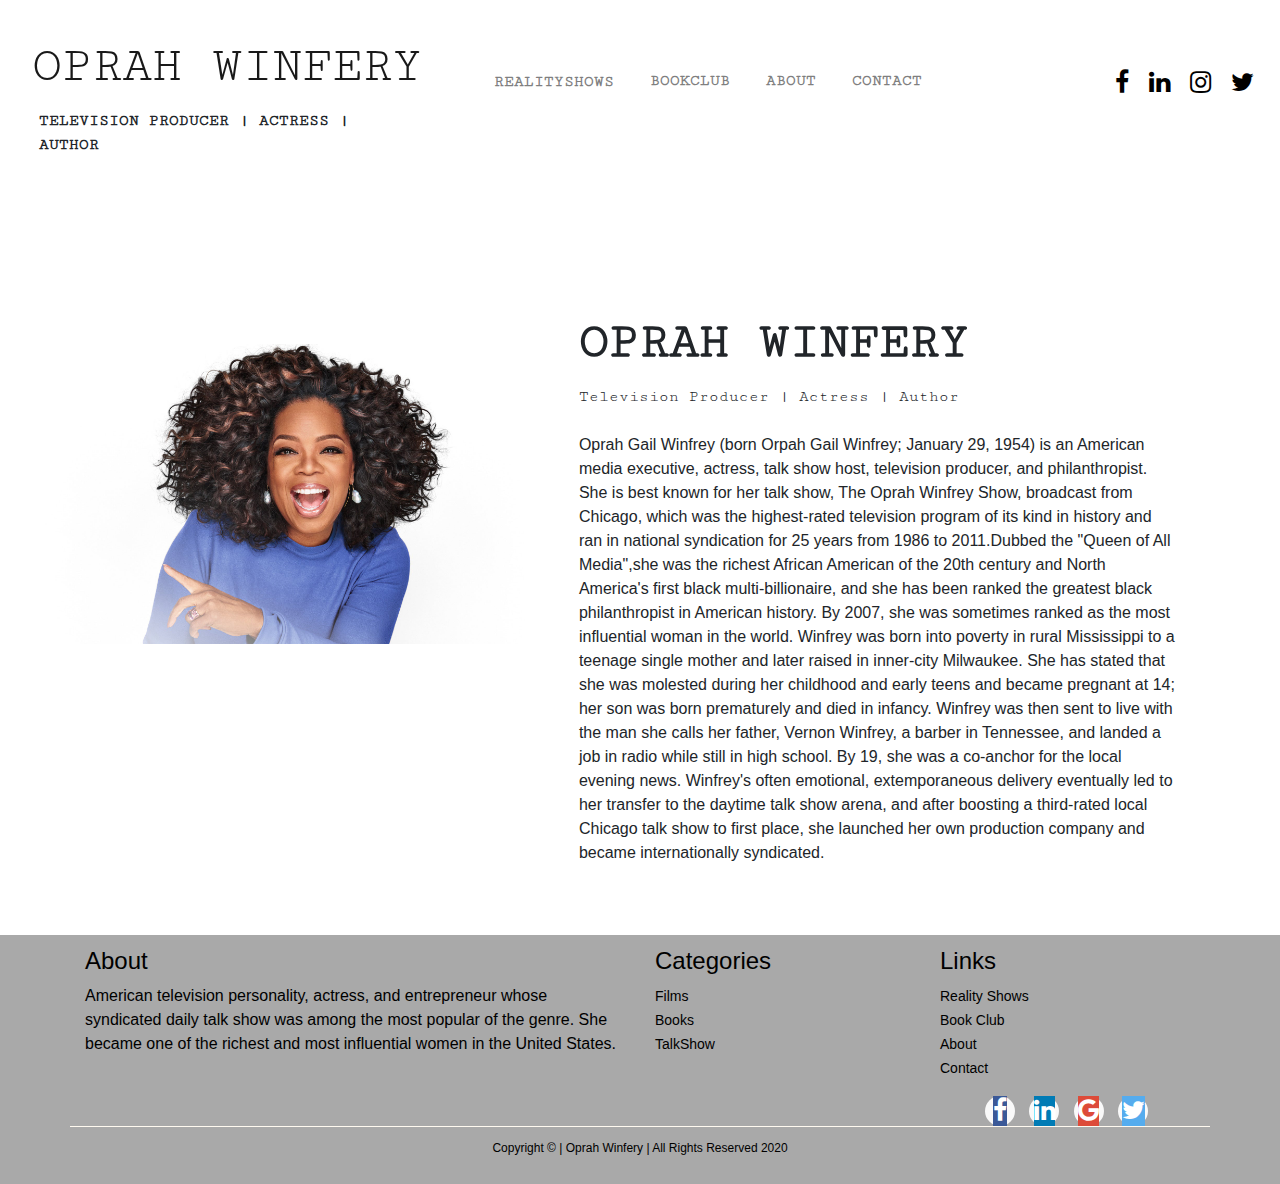
<file: about.html>
<!DOCTYPE html>
<html lang="en">
<head>
    <meta charset="UTF-8">
    <meta name="viewport" content="width=device-width, initial-scale=1.0">
    <title>About</title>
    <link rel="stylesheet" type="text/css" href="assets/css/bootstrap.min.css">

    <link rel="preconnect" href="https://fonts.gstatic.com">
    <link href="https://fonts.googleapis.com/css2?family=Cutive+Mono&display=swap" rel="stylesheet">
    <link rel="stylesheet" href="https://cdnjs.cloudflare.com/ajax/libs/font-awesome/4.7.0/css/font-awesome.min.css">
    
    <script src="https://code.jquery.com/jquery-3.4.1.min.js" integrity="sha256-CSXorXvZcTkaix6Yvo6HppcZGetbYMGWSFlBw8HfCJo=" crossorigin="anonymous"></script>
    <script src="assets/js/bootstrap.bundle.js"></script>
    <script src="assets/js/bootstrap.min.js"></script>
    
    <link rel="stylesheet" type="text/css" href="assets/css/style.css">
</head>
<body>


  <header>
    <nav class="navbar navbar-fixed-top navbar-light navbar-expand-md  " >
    <div navbar-header>
      <a href="index.html" class="navbar-brand   mr-auto">OPRAH WINFERY</a>
      <div class="Header-tagline" data-nc-element="tagline">TELEVISION PRODUCER | ACTRESS | AUTHOR</div>
    </div> 
      <div class="navbar-collapse  w-50" >
          <ul class="navbar-nav  justify-content-center">
              <li class="nav-item " style="margin-left: 30%;">
                  <a class="nav-link" href="shows.html">REALITYSHOWS</a>
              </li>
              <li class="nav-item">
                  <a class="nav-link" href="bookclub.html">BOOKCLUB</a>
              </li>
              <li class="nav-item">
                  <a class="nav-link" href="about.html">ABOUT</a>
              </li>
              <li class="nav-item">
                <a class="nav-link" href="contact.html">CONTACT</a>
            </li>
          </ul>
          <ul class="nav navbar-nav ml-auto w-100 justify-content-end">
            <li><a href="http/www.facebook.com" class="icoFacebook" title="Facebook"><i class="fa fa-facebook"></i></a></li>
          <li><a href="http/www.Linkedin.com" class="icoLinkedin" title="Linkedin"><i class="fa fa-linkedin"></i></a></li>
          <li><a href="http/www.instagram.com" class="icogoogleplus" title="Instagram"><i class="fa fa-instagram"></i></a></li>
          <li><a href="http/www.twitter.com" class="icotwitter" title="Twitter"><i class="fa fa-twitter"></i></a></li>
          </ul>
      </div>
  </nav>
  </header>

    
    
    <div class="card mb-12" style="max-width: 100%; margin-top: 10%; border: none;">
      <div class="row no-gutters">
        <div class="col-md-5" style="margin-top: 4%; margin-left: 2%;">
          <img src="assets/image/opra.jpg" class="card-img" alt="...">
        </div>
        <div class="col-md-6">
          <div class="card-body">
            <h5 class="card-title" style="font-family: 'Cutive Mono', monospace; font-size: 50px; font-weight: bold;">OPRAH WINFERY</h5>
            <div class="tag">Television Producer | Actress | Author</div>
            <br>
            <p class="card-text">Oprah Gail Winfrey (born Orpah Gail Winfrey; January 29, 1954) is an American media executive, actress, talk show host, television producer, and philanthropist. She is best known for her talk show, The Oprah Winfrey Show, broadcast from Chicago, which was the highest-rated television program of its kind in history and ran in national syndication for 25 years from 1986 to 2011.Dubbed the "Queen of All Media",she was the richest African American of the 20th century and North America's first black multi-billionaire, and she has been ranked the greatest black philanthropist in American history. By 2007, she was sometimes ranked as the most influential woman in the world. 
              Winfrey was born into poverty in rural Mississippi to a teenage single mother and later raised in inner-city Milwaukee. She has stated that she was molested during her childhood and early teens and became pregnant at 14; her son was born prematurely and died in infancy. Winfrey was then sent to live with the man she calls her father, Vernon Winfrey, a barber in Tennessee, and landed a job in radio while still in high school. By 19, she was a co-anchor for the local evening news. Winfrey's often emotional, extemporaneous delivery eventually led to her transfer to the daytime talk show arena, and after boosting a third-rated local Chicago talk show to first place, she launched her own production company and became internationally syndicated.
            </p>
            </div>
        </div>
      </div>
    </div>

    <footer class="mainfooter" role="contentinfo">
      <div class="footer-middle">
      <div class="container">
        <div class="row">
          <div class="col-md-6 ">
            <div class="footer-pad">
              <h4>About</h4>
              <p>American television personality, actress, and entrepreneur whose syndicated daily talk show was among the most popular of the genre. She became one of the richest and most influential women in the United States.</p>
            </div>
          </div>
          <div class="col-md-3 ">
            <div class="footer-pad">
              <h4>Categories</h4>
              <ul class="list-unstyled">
                <li><a href="#">Films</a></li>
                <li><a href="#">Books</a></li>
                <li><a href="#">TalkShow</a></li>
              </ul>
            </div>
          </div>
          <div class="col-md-3 ">
            <div class="footer-pad">
              <h4>Links</h4>
              <ul class="list-unstyled">
                <li><a href="shows.html">Reality Shows</a></li>
                <li><a href="bookclub.html">Book Club</a></li>
                <li><a href="about.html">About</a></li>
                <li><a href="contact.html">Contact</a></li>
              </ul>
            </div>
          </div>
          <div class="col-md-3 ml-auto">
                <ul class="social-network social-circle">
                 <li><a href="http/www.facebook.com" class="icoFacebook" title="Facebook"><i class="fa fa-facebook"></i></a></li>
                 <li><a href="http/www.Linkedin.com" class="icoLinkedin" title="Linkedin"><i class="fa fa-linkedin"></i></a></li>
                 <li><a href="http/www.googleplus.com" class="icogoogleplus" title="googleplus"><i class="fa fa-google"></i></a></li>
                 <li><a href="http/www.twitter.com" class="icotwitter" title="twitter"><i class="fa fa-twitter"></i></a></li>
                </ul>				
        </div>
        </div>
      <div class="row">
        <div class="col-md-12 copy">
          <p class="text-center">Copyright &copy; | Oprah Winfery | All Rights Reserved 2020</p>
        </div>
      </div>
      </div>
      </div>
    </footer>
  
    
</body>
</html>
</file>
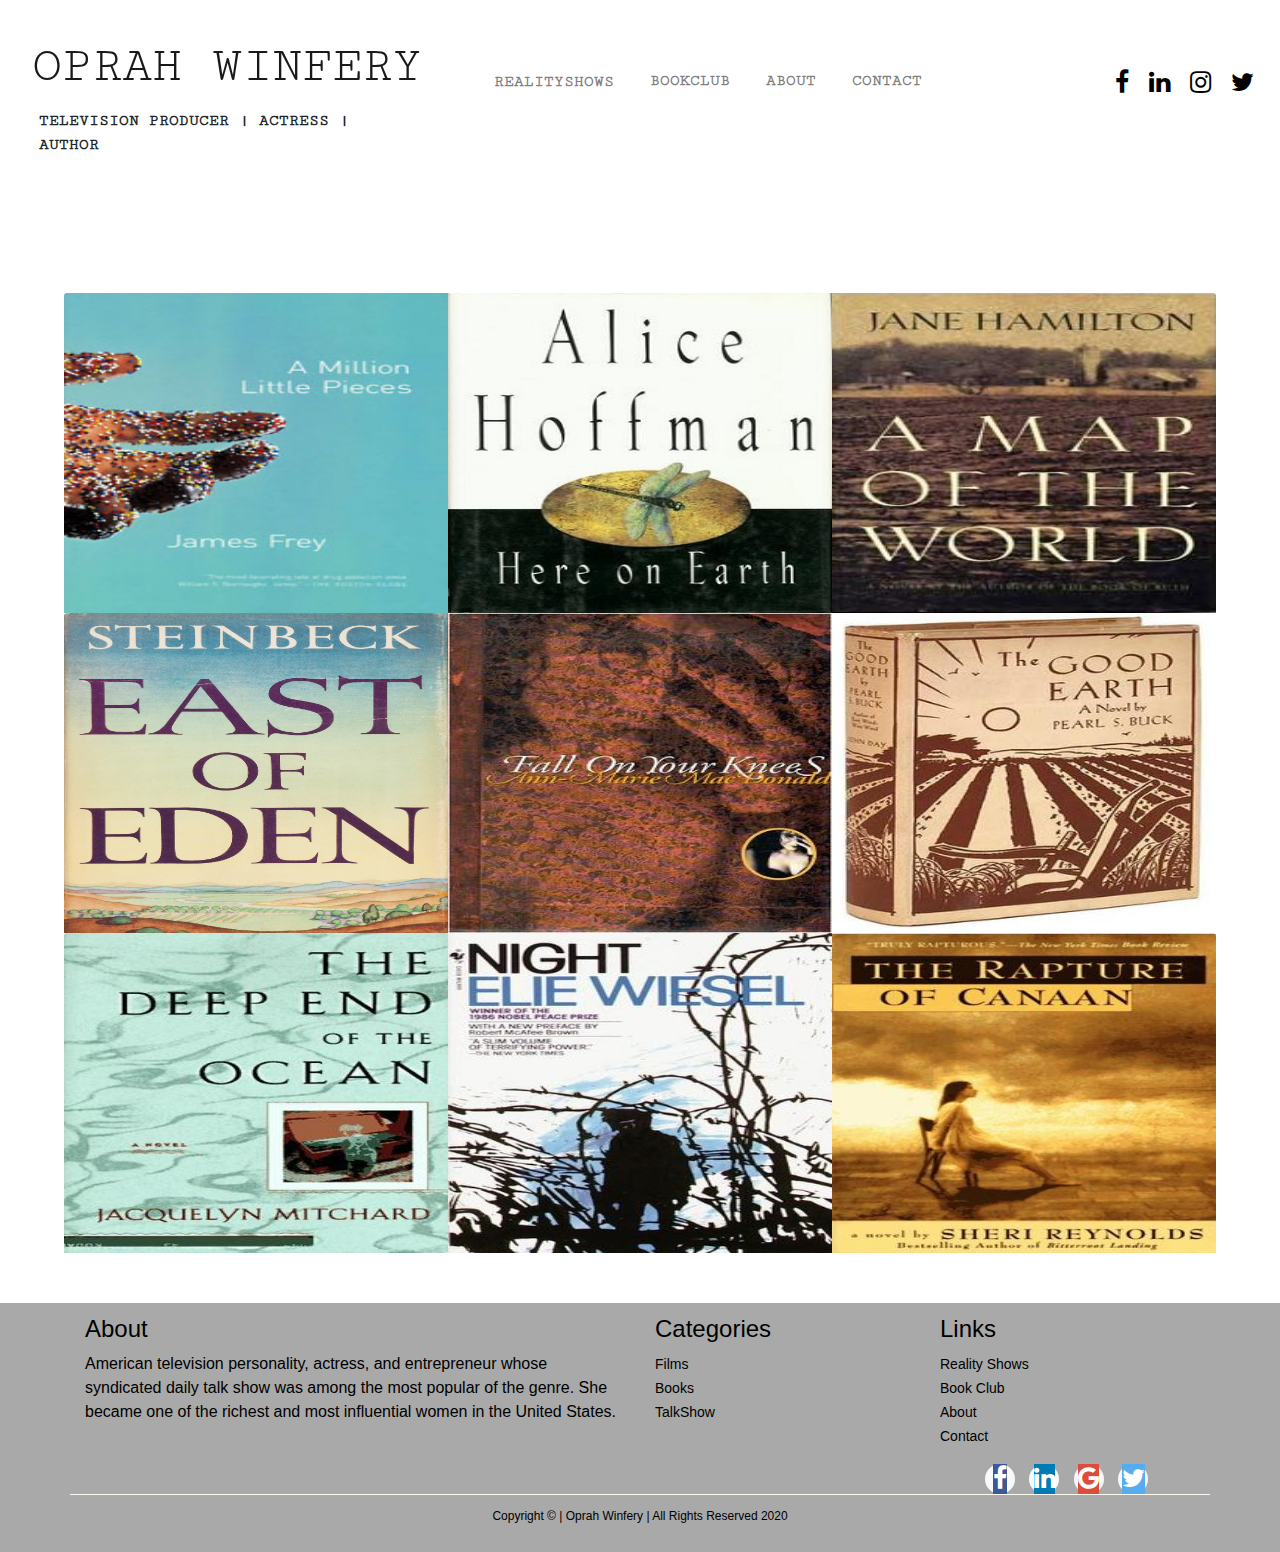
<file: bookclub.html>
<!DOCTYPE html>
<html lang="en">
<head>
    <meta charset="UTF-8">
    <meta name="viewport" content="width=device-width, initial-scale=1.0">
    <title>Home</title>
    <link rel="stylesheet" type="text/css" href="assets/css/bootstrap.min.css">

    <link rel="preconnect" href="https://fonts.gstatic.com">
    <link href="https://fonts.googleapis.com/css2?family=Cutive+Mono&display=swap" rel="stylesheet">
    <link rel="stylesheet" href="https://cdnjs.cloudflare.com/ajax/libs/font-awesome/4.7.0/css/font-awesome.min.css">

    <script src="https://code.jquery.com/jquery-3.4.1.min.js" integrity="sha256-CSXorXvZcTkaix6Yvo6HppcZGetbYMGWSFlBw8HfCJo=" crossorigin="anonymous"></script>
    <script src="assets/js/bootstrap.bundle.js"></script>
    <script src="assets/js/bootstrap.min.js"></script>
    
    <link rel="stylesheet" type="text/css" href="assets/css/style.css">
</head>
<body>

  <header>
    <nav class="navbar navbar-fixed-top navbar-light navbar-expand-md  " >
    <div navbar-header>
      <a href="index.html" class="navbar-brand   mr-auto">OPRAH WINFERY</a>
      <div class="Header-tagline" data-nc-element="tagline">TELEVISION PRODUCER | ACTRESS | AUTHOR</div>
    </div> 
      <div class="navbar-collapse  w-50" >
          <ul class="navbar-nav  justify-content-center">
              <li class="nav-item " style="margin-left: 30%;">
                  <a class="nav-link" href="shows.html">REALITYSHOWS</a>
              </li>
              <li class="nav-item">
                  <a class="nav-link" href="bookclub.html">BOOKCLUB</a>
              </li>
              <li class="nav-item">
                  <a class="nav-link" href="about.html">ABOUT</a>
              </li>
              <li class="nav-item">
                <a class="nav-link" href="contact.html">CONTACT</a>
            </li>
          </ul>
          <ul class="nav navbar-nav ml-auto w-100 justify-content-end">
            <li><a href="http/www.facebook.com" class="icoFacebook" title="Facebook"><i class="fa fa-facebook"></i></a></li>
          <li><a href="http/www.Linkedin.com" class="icoLinkedin" title="Linkedin"><i class="fa fa-linkedin"></i></a></li>
          <li><a href="http/www.instagram.com" class="icogoogleplus" title="Instagram"><i class="fa fa-instagram"></i></a></li>
          <li><a href="http/www.twitter.com" class="icotwitter" title="Twitter"><i class="fa fa-twitter"></i></a></li>
          </ul>
      </div>
  </nav>
  </header>


    <div class="card-group" style="margin-top: 10%;">
      <div class="card"style="border: none; margin-left:5%" >
          <img src="assets/image/A_Million_Little_Pieces.jpg" class="card-img-top" alt="...">
      </div>
      <div class="card"style="border: none;" >
        <img src="assets/image/AliceHoffman_HereOnEarth.jpg" class="card-img-top" alt="...">
    </div>
    <div class="card"style="border: none; margin-right:5%;" >
      <img src="assets/image/AMapOfTheWorld.jpg" class="card-img-top" alt="...">
  </div>
    </div>
    <div class="card-group" >
      <div class="card"style="border: none; margin-left:5%" >
          <img src="assets/image/East_of_Eden_(1952_1st_ed_dust_jacket).jpg" class="card-img-top" alt="...">
      </div>
      <div class="card"style="border: none;" >
        <img src="assets/image/FallOnYourKnees.jpg" class="card-img-top" alt="...">
    </div>
    <div class="card"style="border: none; margin-right:5%;" >
      <img src="assets/image/GoodEarthNovel.jpg" class="card-img-top" alt="...">
  </div>
    </div>
    <div class="card-group" >
      <div class="card"style="border: none; margin-left:5%" >
          <img src="assets/image/JacquelynMitchard_TheDeepEndOfTheOcean.jpg" class="card-img-top" alt="...">
      </div>
      <div class="card"style="border: none;" >
        <img src="assets/image/NightWiesel.jpg" class="card-img-top" alt="...">
    </div>
    <div class="card"style="border: none; margin-right:5%;" >
      <img src="assets/image/SheriReynolds_TheRaptureOfCanaan.jpg" class="card-img-top" alt="...">
  </div>
    </div>

    <footer class="mainfooter" role="contentinfo">
      <div class="footer-middle">
      <div class="container">
        <div class="row">
          <div class="col-md-6 ">
            <div class="footer-pad">
              <h4>About</h4>
              <p>American television personality, actress, and entrepreneur whose syndicated daily talk show was among the most popular of the genre. She became one of the richest and most influential women in the United States.</p>
            </div>
          </div>
          <div class="col-md-3 ">
            <div class="footer-pad">
              <h4>Categories</h4>
              <ul class="list-unstyled">
                <li><a href="#">Films</a></li>
                <li><a href="#">Books</a></li>
                <li><a href="#">TalkShow</a></li>
              </ul>
            </div>
          </div>
          <div class="col-md-3 ">
            <div class="footer-pad">
              <h4>Links</h4>
              <ul class="list-unstyled">
                <li><a href="shows.html">Reality Shows</a></li>
                <li><a href="bookclub.html">Book Club</a></li>
                <li><a href="about.html">About</a></li>
                <li><a href="contact.html">Contact</a></li>
              </ul>
            </div>
          </div>
          <div class="col-md-3 ml-auto">
                <ul class="social-network social-circle">
                 <li><a href="http/www.facebook.com" class="icoFacebook" title="Facebook"><i class="fa fa-facebook"></i></a></li>
                 <li><a href="http/www.Linkedin.com" class="icoLinkedin" title="Linkedin"><i class="fa fa-linkedin"></i></a></li>
                 <li><a href="http/www.googleplus.com" class="icogoogleplus" title="googleplus"><i class="fa fa-google"></i></a></li>
                 <li><a href="http/www.twitter.com" class="icotwitter" title="twitter"><i class="fa fa-twitter"></i></a></li>
                </ul>				
        </div>
        </div>
      <div class="row">
        <div class="col-md-12 copy">
          <p class="text-center">Copyright &copy; | Oprah Winfery | All Rights Reserved 2020</p>
        </div>
      </div>
      </div>
      </div>
    </footer>
</body>
</html>
</file>
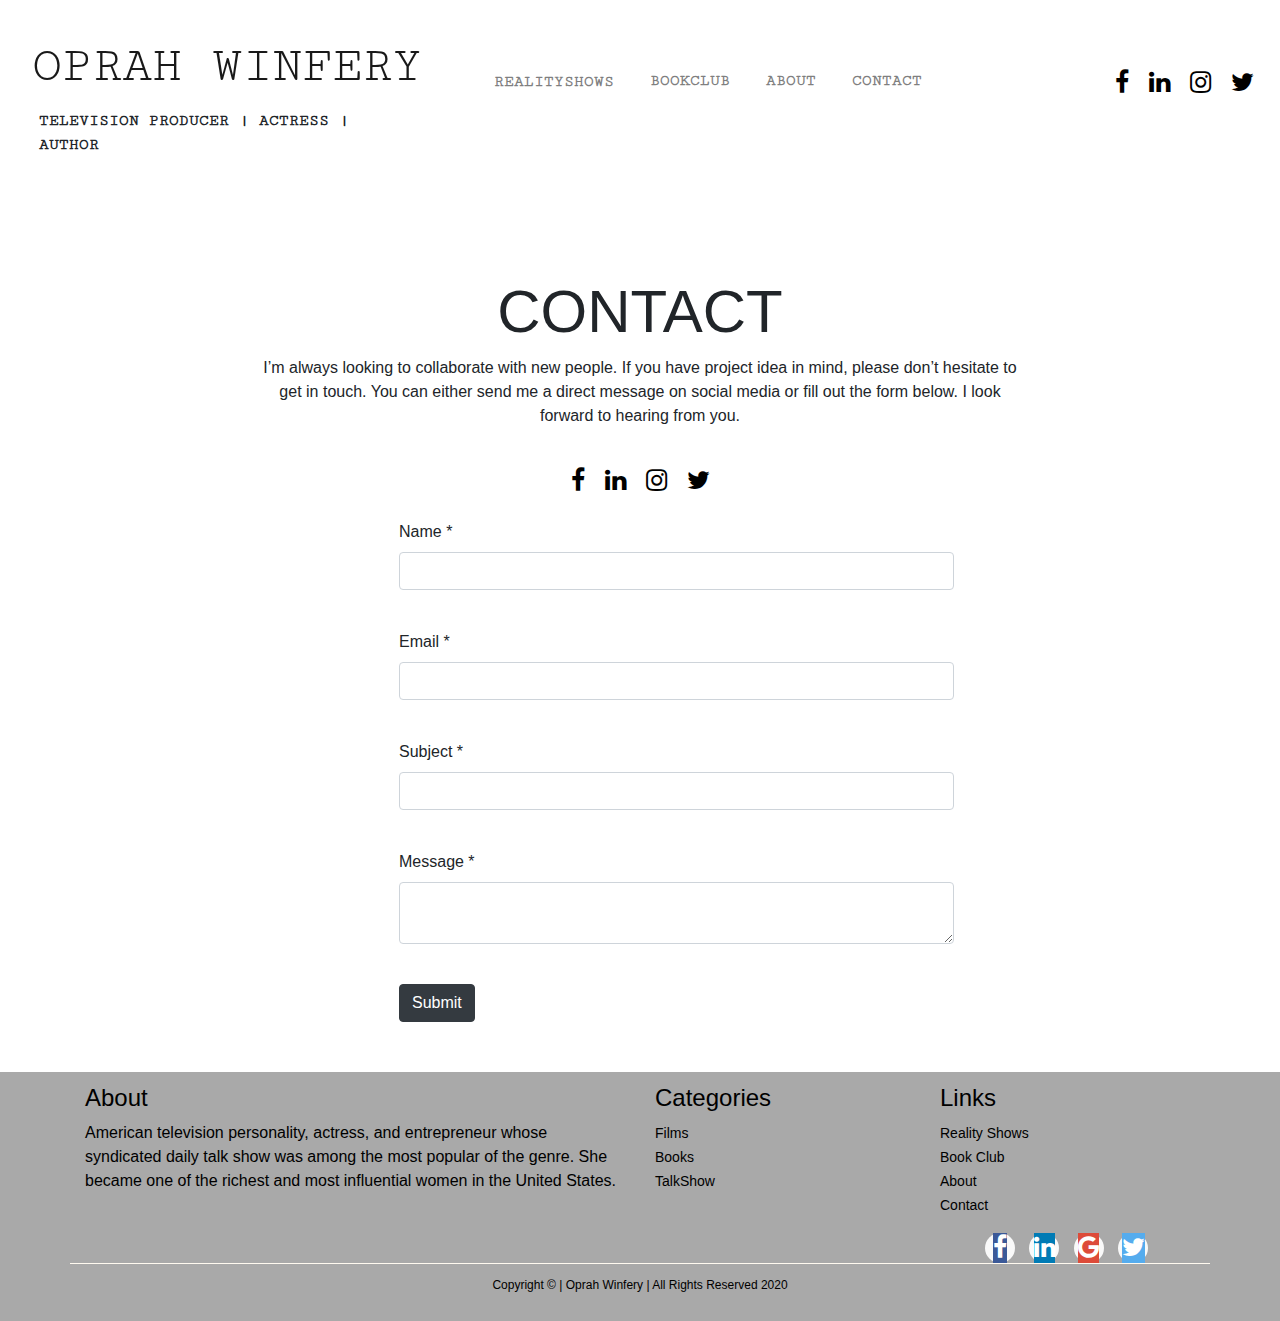
<file: contact.html>
<!DOCTYPE html>
<html lang="en">
<head>
    <meta charset="UTF-8">
    <meta name="viewport" content="width=device-width, initial-scale=1.0">
    <title>Contact</title>
    <link rel="stylesheet" type="text/css" href="assets/css/bootstrap.min.css">

    <link rel="preconnect" href="https://fonts.gstatic.com">
    <link href="https://fonts.googleapis.com/css2?family=Cutive+Mono&display=swap" rel="stylesheet">
    <link rel="stylesheet" href="https://cdnjs.cloudflare.com/ajax/libs/font-awesome/4.7.0/css/font-awesome.min.css">

    <script src="https://code.jquery.com/jquery-3.4.1.min.js" integrity="sha256-CSXorXvZcTkaix6Yvo6HppcZGetbYMGWSFlBw8HfCJo=" crossorigin="anonymous"></script>
    <script src="assets/js/bootstrap.bundle.js"></script>
    <script src="assets/js/bootstrap.min.js"></script>

    <link rel="stylesheet" type="text/css" href="assets/css/style.css">
</head>
<body>

  <header>
    <nav class="navbar navbar-fixed-top navbar-light navbar-expand-md  " >
    <div navbar-header>
      <a href="index.html" class="navbar-brand   mr-auto">OPRAH WINFERY</a>
      <div class="Header-tagline" data-nc-element="tagline">TELEVISION PRODUCER | ACTRESS | AUTHOR</div>
    </div> 
      <div class="navbar-collapse  w-50" >
          <ul class="navbar-nav  justify-content-center">
              <li class="nav-item " style="margin-left: 30%;">
                  <a class="nav-link" href="shows.html">REALITYSHOWS</a>
              </li>
              <li class="nav-item">
                  <a class="nav-link" href="bookclub.html">BOOKCLUB</a>
              </li>
              <li class="nav-item">
                  <a class="nav-link" href="about.html">ABOUT</a>
              </li>
              <li class="nav-item">
                <a class="nav-link" href="contact.html">CONTACT</a>
            </li>
          </ul>
          <ul class="nav navbar-nav ml-auto w-100 justify-content-end">
            <li><a href="http/www.facebook.com" class="icoFacebook" title="Facebook"><i class="fa fa-facebook"></i></a></li>
          <li><a href="http/www.Linkedin.com" class="icoLinkedin" title="Linkedin"><i class="fa fa-linkedin"></i></a></li>
          <li><a href="http/www.instagram.com" class="icogoogleplus" title="Instagram"><i class="fa fa-instagram"></i></a></li>
          <li><a href="http/www.twitter.com" class="icotwitter" title="Twitter"><i class="fa fa-twitter"></i></a></li>
          </ul>
      </div>
  </nav>
  </header>

    
      
      
      <div class="container text-center">
        <div style="margin-top: 10%; margin-left: 15%; margin-right: 15%;" >
        <h2 style="font-size: 60px;">CONTACT</h2>
        <p>I’m always looking to collaborate with new people. If you have project idea in mind, please don’t hesitate to get in touch. You can either send me a direct message on social media or fill out the form below.  I look forward to hearing from you.</p>
        <br>
        <div class="navbar-expand-md ">
        <ul class="navbar-nav ml-center justify-content-center" >
          <li><a href="http/www.facebook.com" class="icoFacebook" title="Facebook"><i class="fa fa-facebook"></i></a></li>
          <li><a href="http/www.Linkedin.com" class="icoLinkedin" title="Linkedin"><i class="fa fa-linkedin"></i></a></li>
          <li><a href="http/www.instagram.com" class="icogoogleplus" title="Instagram"><i class="fa fa-instagram"></i></a></li>
          <li><a href="http/www.twitter.com" class="icotwitter" title="Twitter"><i class="fa fa-twitter"></i></a></li>
          </ul>
        </div>
    </div>
    <br>
        
    </div>	
    <div class="container ml-center justify-content-center" style="margin-left: 30%;" >
      <form action="">
        <div class="form-group w-50" class="col-sm-6">
          <label for="fname">Name * </label>
          <input class="form-control" type="text" name="fname" id="fname">
        </div>
        <br>
        <div class="form-group w-50" class="col-sm-6">
          <label for="memail">Email * </label>
          <input class="form-control" type="email" name="memail" id="memail">
        </div>
        <br>
        <div class="form-group w-50" class="col-sm-6">
          <label for="subject">Subject * </label>
          <input class="form-control" type="subject" name="subject" id="subject">
        </div>
        <br>
        <div class="form-group w-50" class="col-sm-6">
          <label for="message">Message * </label>
          <textarea class="form-control " row="20" type="text" name="message" id="message"></textarea>
        </div>
        <br>
        <button type="submit" class="btn btn-dark">Submit</button>
      </form>
    </div>

  <footer class="mainfooter" role="contentinfo">
    <div class="footer-middle">
    <div class="container">
      <div class="row">
        <div class="col-md-6 ">
          <div class="footer-pad">
            <h4>About</h4>
            <p>American television personality, actress, and entrepreneur whose syndicated daily talk show was among the most popular of the genre. She became one of the richest and most influential women in the United States.</p>
          </div>
        </div>
        <div class="col-md-3 ">
          <div class="footer-pad">
            <h4>Categories</h4>
            <ul class="list-unstyled">
              <li><a href="#">Films</a></li>
              <li><a href="#">Books</a></li>
              <li><a href="#">TalkShow</a></li>
            </ul>
          </div>
        </div>
        <div class="col-md-3 ">
          <div class="footer-pad">
            <h4>Links</h4>
            <ul class="list-unstyled">
              <li><a href="shows.html">Reality Shows</a></li>
                <li><a href="bookclub.html">Book Club</a></li>
              <li><a href="about.html">About</a></li>
              <li><a href="contact.html">Contact</a></li>
            </ul>
          </div>
        </div>
        <div class="col-md-3 ml-auto">
              <ul class="social-network social-circle">
               <li><a href="http/www.facebook.com" class="icoFacebook" title="Facebook"><i class="fa fa-facebook"></i></a></li>
               <li><a href="http/www.Linkedin.com" class="icoLinkedin" title="Linkedin"><i class="fa fa-linkedin"></i></a></li>
               <li><a href="http/www.googleplus.com" class="icogoogleplus" title="googleplus"><i class="fa fa-google"></i></a></li>
               <li><a href="http/www.twitter.com" class="icotwitter" title="twitter"><i class="fa fa-twitter"></i></a></li>
              </ul>				
      </div>
      </div>
    <div class="row">
      <div class="col-md-12 copy">
        <p class="text-center">Copyright &copy; | Oprah Winfery | All Rights Reserved 2020</p>
      </div>
    </div>
    </div>
    </div>
  </footer>
</body>
</html>
</file>
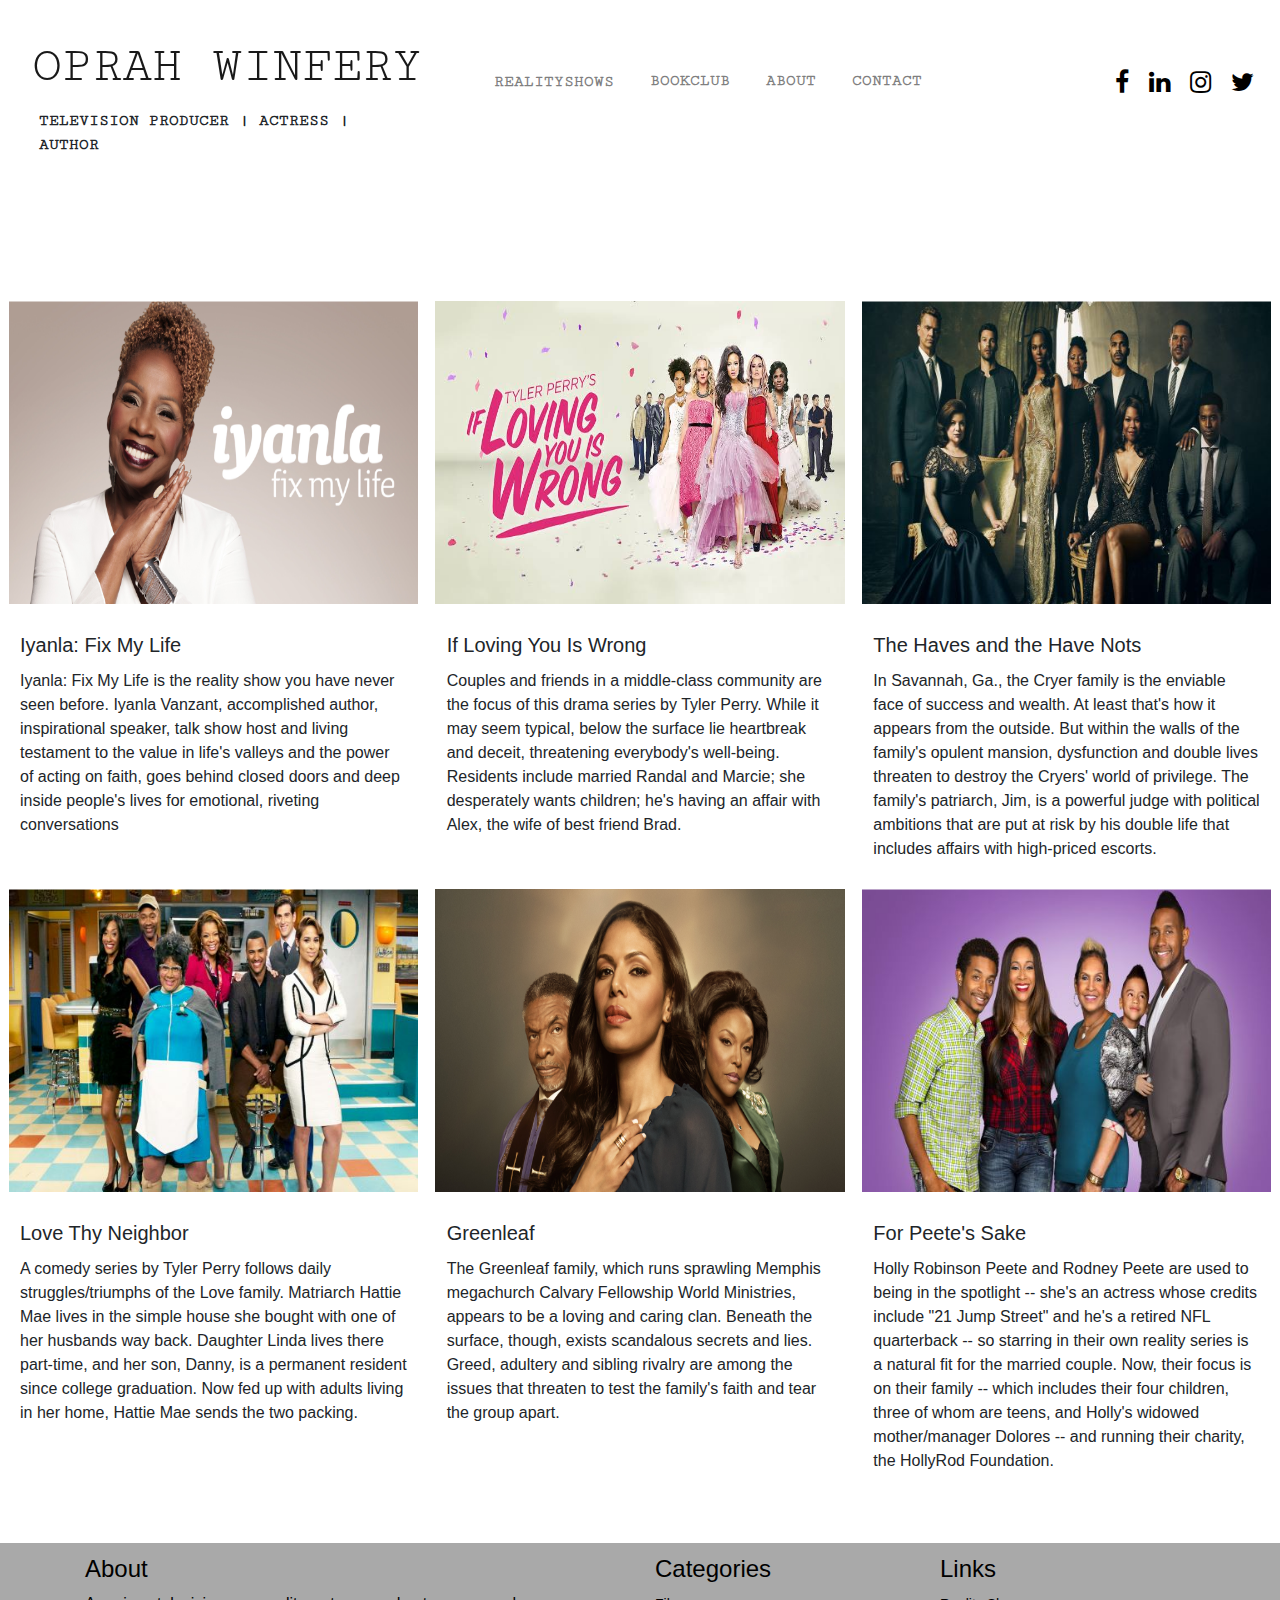
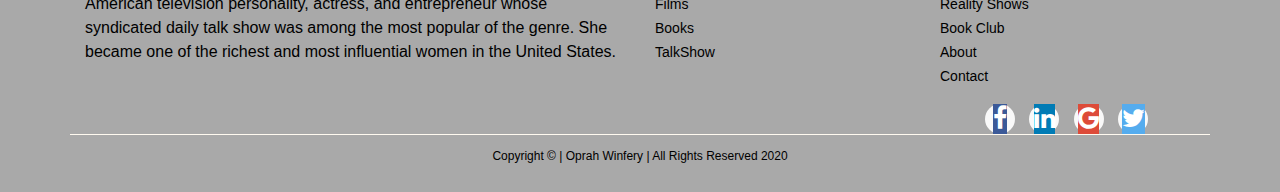
<file: shows.html>
<!DOCTYPE html>
<html lang="en">
<head>
    <meta charset="UTF-8">
    <meta name="viewport" content="width=device-width, initial-scale=1.0">
    <title>Shows</title>
    <link rel="stylesheet" type="text/css" href="assets/css/bootstrap.min.css">

    <link rel="preconnect" href="https://fonts.gstatic.com">
    <link href="https://fonts.googleapis.com/css2?family=Cutive+Mono&display=swap" rel="stylesheet">
    <link rel="stylesheet" href="https://cdnjs.cloudflare.com/ajax/libs/font-awesome/4.7.0/css/font-awesome.min.css">
  
    <script src="https://code.jquery.com/jquery-3.4.1.min.js" integrity="sha256-CSXorXvZcTkaix6Yvo6HppcZGetbYMGWSFlBw8HfCJo=" crossorigin="anonymous"></script>
    <script src="assets/js/bootstrap.bundle.js"></script>
    <script src="assets/js/bootstrap.min.js"></script>

    <link rel="stylesheet" type="text/css" href="assets/css/style.css">
</head>
<body>

  <header>
    <nav class="navbar navbar-fixed-top navbar-light navbar-expand-md  " >
    <div navbar-header>
      <a href="index.html" class="navbar-brand   mr-auto">OPRAH WINFERY</a>
      <div class="Header-tagline" data-nc-element="tagline">TELEVISION PRODUCER | ACTRESS | AUTHOR</div>
    </div> 
      <div class="navbar-collapse  w-50" >
          <ul class="navbar-nav  justify-content-center">
              <li class="nav-item " style="margin-left: 30%;">
                  <a class="nav-link" href="shows.html">REALITYSHOWS</a>
              </li>
              <li class="nav-item">
                  <a class="nav-link" href="bookclub.html">BOOKCLUB</a>
              </li>
              <li class="nav-item">
                  <a class="nav-link" href="about.html">ABOUT</a>
              </li>
              <li class="nav-item">
                <a class="nav-link" href="contact.html">CONTACT</a>
            </li>
          </ul>
          <ul class="nav navbar-nav ml-auto w-100 justify-content-end">
            <li><a href="http/www.facebook.com" class="icoFacebook" title="Facebook"><i class="fa fa-facebook"></i></a></li>
          <li><a href="http/www.Linkedin.com" class="icoLinkedin" title="Linkedin"><i class="fa fa-linkedin"></i></a></li>
          <li><a href="http/www.instagram.com" class="icogoogleplus" title="Instagram"><i class="fa fa-instagram"></i></a></li>
          <li><a href="http/www.twitter.com" class="icotwitter" title="Twitter"><i class="fa fa-twitter"></i></a></li>
          </ul>
      </div>
  </nav>
  </header>


    <div class="card-group" style="margin-top: 10%;">
      <div class="card"style="border: none;" >
          <img src="assets/image/show1.jpeg" class="card-img-top" alt="..." style="padding: 2%;">
          <div class="card-body">
              <h5 class="card-title">Iyanla: Fix My Life</h5>
              <p class="card-text">Iyanla: Fix My Life is the reality show you have never seen before. Iyanla Vanzant, accomplished author, inspirational speaker, talk show host and living testament to the value in life's valleys and the power of acting on faith, goes behind closed doors and deep inside people's lives for emotional, riveting conversations</p>
          </div>
      </div>
      <div class="card" style="border: none;">
        <img src="assets/image/show2.jpeg" class="card-img-top" alt="..."style="padding: 2%;">
        <div class="card-body">
            <h5 class="card-title">If Loving You Is Wrong</h5>
            <p class="card-text">Couples and friends in a middle-class community are the focus of this drama series by Tyler Perry. While it may seem typical, below the surface lie heartbreak and deceit, threatening everybody's well-being. Residents include married Randal and Marcie; she desperately wants children; he's having an affair with Alex, the wife of best friend Brad.</p>
        </div>
      </div>
      <div class="card" style="border: none;">
        <img src="assets/image/show3.jpg" class="card-img-top" alt="..."style="padding: 2%;">
        <div class="card-body">
            <h5 class="card-title">The Haves and the Have Nots</h5>
            <p class="card-text">In Savannah, Ga., the Cryer family is the enviable face of success and wealth. At least that's how it appears from the outside. But within the walls of the family's opulent mansion, dysfunction and double lives threaten to destroy the Cryers' world of privilege. The family's patriarch, Jim, is a powerful judge with political ambitions that are put at risk by his double life that includes affairs with high-priced escorts. </p>
        </div>
      </div>
    </div>
    <div class="card-group" >
      <div class="card" style="border: none;">
        <img src="assets/image/show4.jpg" class="card-img-top" alt="..." style="padding: 2%;">
        <div class="card-body">
            <h5 class="card-title">Love Thy Neighbor</h5>
            <p class="card-text">A comedy series by Tyler Perry follows daily struggles/triumphs of the Love family. Matriarch Hattie Mae lives in the simple house she bought with one of her husbands way back. Daughter Linda lives there part-time, and her son, Danny, is a permanent resident since college graduation. Now fed up with adults living in her home, Hattie Mae sends the two packing. </p>
        </div>
      </div>
      <div class="card" style="border: none;">
        <img src="assets/image/show7.jpg" class="card-img-top" alt="..." style="padding: 2%;">
        <div class="card-body">
            <h5 class="card-title">Greenleaf</h5>
            <p class="card-text">The Greenleaf family, which runs sprawling Memphis megachurch Calvary Fellowship World Ministries, appears to be a loving and caring clan. Beneath the surface, though, exists scandalous secrets and lies. Greed, adultery and sibling rivalry are among the issues that threaten to test the family's faith and tear the group apart.</p>
        </div>
      </div>
      <div class="card" style="border: none;">
        <img src="assets/image/show6.jpg" class="card-img-top" alt="..." style="padding: 2%;">
        <div class="card-body">
            <h5 class="card-title">For Peete's Sake</h5>
            <p class="card-text">Holly Robinson Peete and Rodney Peete are used to being in the spotlight -- she's an actress whose credits include "21 Jump Street" and he's a retired NFL quarterback -- so starring in their own reality series is a natural fit for the married couple. Now, their focus is on their family -- which includes their four children, three of whom are teens, and Holly's widowed mother/manager Dolores -- and running their charity, the HollyRod Foundation.</p>
        </div>
      </div>
    </div>
  </div>

  <footer class="mainfooter" role="contentinfo">
    <div class="footer-middle">
    <div class="container">
      <div class="row">
        <div class="col-md-6 ">
          <div class="footer-pad">
            <h4>About</h4>
            <p>American television personality, actress, and entrepreneur whose syndicated daily talk show was among the most popular of the genre. She became one of the richest and most influential women in the United States.</p>
          </div>
        </div>
        <div class="col-md-3 ">
          <div class="footer-pad">
            <h4>Categories</h4>
            <ul class="list-unstyled">
              <li><a href="#">Films</a></li>
              <li><a href="#">Books</a></li>
              <li><a href="#">TalkShow</a></li>
            </ul>
          </div>
        </div>
        <div class="col-md-3 ">
          <div class="footer-pad">
            <h4>Links</h4>
            <ul class="list-unstyled">
              <li><a href="shows.html">Reality Shows</a></li>
                <li><a href="bookclub.html">Book Club</a></li>
              <li><a href="about.html">About</a></li>
              <li><a href="contact.html">Contact</a></li>
            </ul>
          </div>
        </div>
        <div class="col-md-3 ml-auto">
              <ul class="social-network social-circle">
               <li><a href="http/www.facebook.com" class="icoFacebook" title="Facebook"><i class="fa fa-facebook"></i></a></li>
               <li><a href="http/www.Linkedin.com" class="icoLinkedin" title="Linkedin"><i class="fa fa-linkedin"></i></a></li>
               <li><a href="http/www.googleplus.com" class="icogoogleplus" title="googleplus"><i class="fa fa-google"></i></a></li>
               <li><a href="http/www.twitter.com" class="icotwitter" title="twitter"><i class="fa fa-twitter"></i></a></li>
              </ul>				
      </div>
      </div>
    <div class="row">
      <div class="col-md-12 copy">
        <p class="text-center">Copyright &copy; | Oprah Winfery | All Rights Reserved 2020</p>
      </div>
    </div>
    </div>
    </div>
  </footer>
  
  
    
</body>
</html>
</file>
<file: assets/css/style.css>
a:hover{
  text-decoration: none;
  opacity: 2;
}

a{
	font-family:"Open Sans", sans-serif;
  color:black;
}


.tag{
  font-family: 'Cutive Mono', monospace;
}
#nav-bloc {
  margin-top: 30px;
}

.navbar{
	margin-bottom: 0;
}
.navbar-brand{
  margin-top: 4%;
  margin-left: 4%;
  font-size: 50px; 
  font-family: 'Cutive Mono', monospace;

}
.Header-tagline{
  margin-left: 6%;
  font-weight: bold;
  font-family: 'Cutive Mono', monospace;
}
.nav-item .nav-link{
  padding: 2%;
  font-family: 'Cutive Mono', monospace; 
  font-weight: bold;
}

a:active{
  color: black;
}
.fa{
  font-size: 25px;
}
.navbar-nav > li{
  padding-left:10px;
  padding-right:10px;
}

.nav > li{
	float: left;
	margin-top: 4px;
	font-size: 16px;
}
.nav > li a:hover{
	background:transparent;
}


.card-img-top {
  width: 100%;
  height: 25vw;
}

footer {
    background: #A9A9A9;
    color:black;
    margin-top:50px;
  }
  
  footer a {
    color: black;
    font-size: 14px;
  }
  
  footer a:hover {
    color: whitesmoke;
    text-decoration: none;
  }
  
  .copy {
    font-size: 12px;
    padding: 1%;
    border-top: 1px solid #FFFAF0;
  }
  
  .footer-middle {
    padding-top: 1%;
    color: black;
  }
  
  ul.social-network {
    list-style: none;
    display: inline;

  }
  
  ul.social-network li {
    display: inline;
    margin: 0 5px;
  }

 footer .fa-facebook {
  background: #3B5998;
  color: white;
}

footer .fa-twitter {
  background: #55ACEE;
  color: white;
}

footer .fa-google {
  background: #dd4b39;
  color: white;
}

footer .fa-linkedin {
  background: #007bb5;
  color: white;
}
.fa:hover {
    opacity: 0.7;
}
footer  .social-circle li a {
    display: inline-block;
    position: relative;
    margin: 0 auto 0 auto;
    -moz-border-radius: 50%;
    -webkit-border-radius: 50%;
    border-radius: 50%;
    text-align: center;
    width: 30px;
    height: 30px;
    font-size: 15px;
  }
  
  .social-circle li i {
    margin: 0;
    line-height: 30px;
    text-align: center;
  }
  
 
  
footer  .social-network a {
    background-color: #F9F9F9;
  }
</file>
